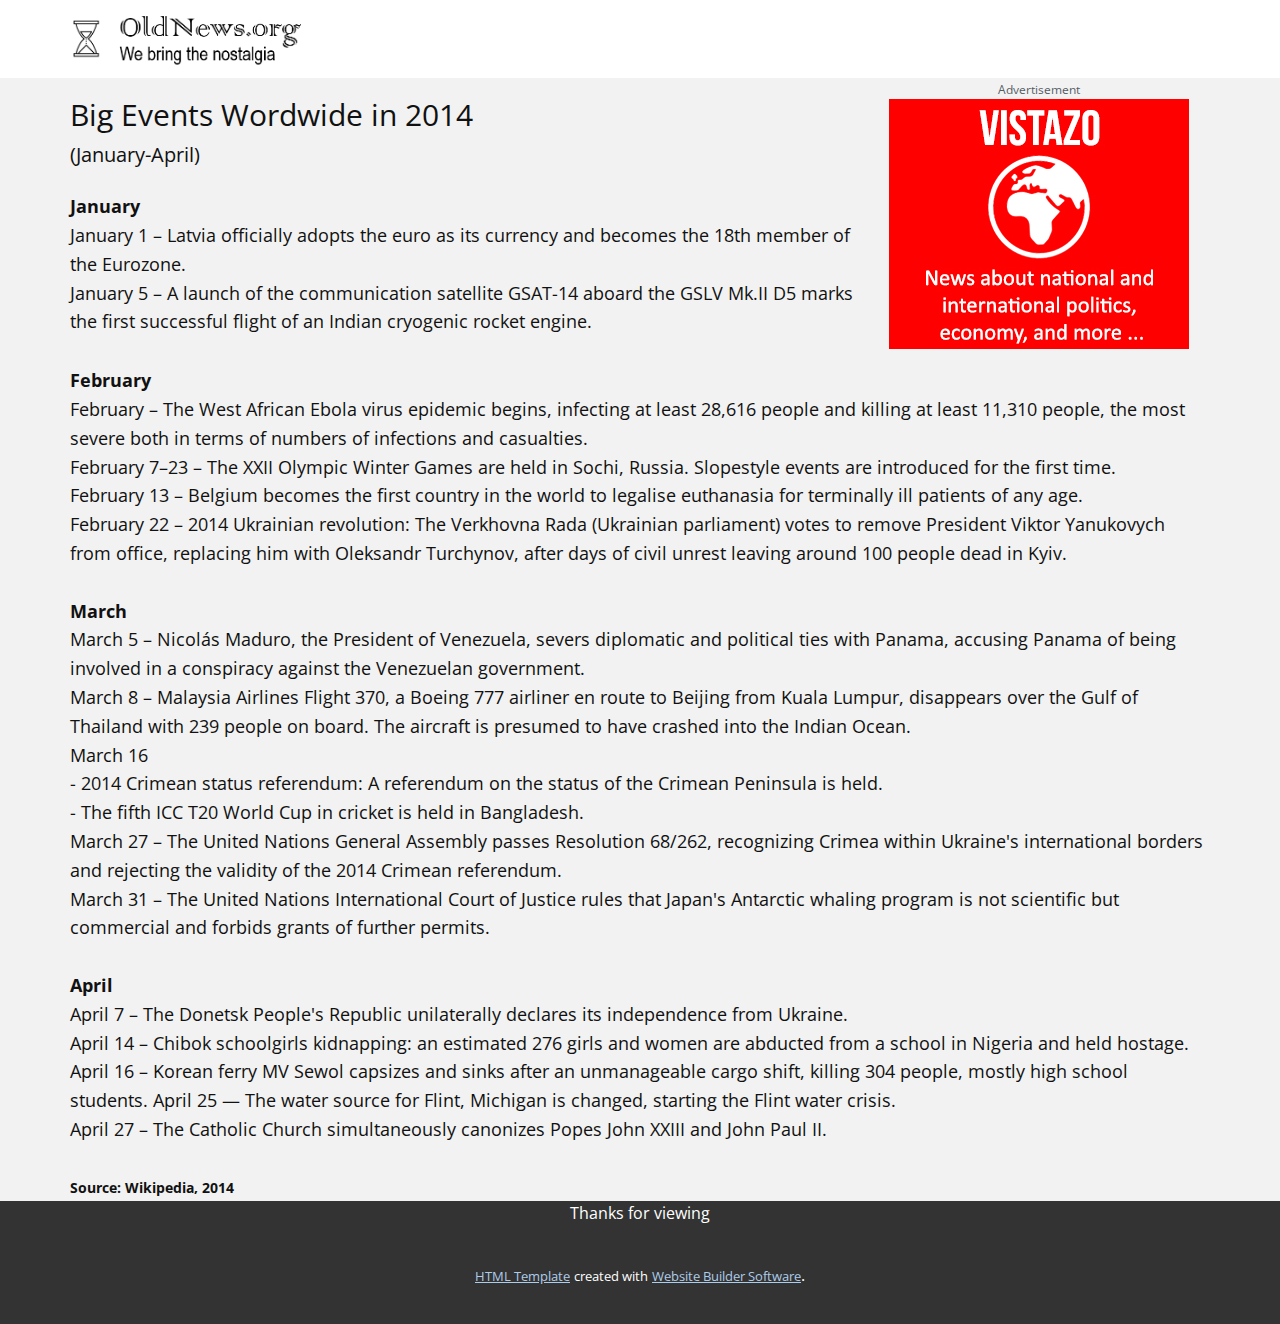
<file: site8/index.html>
<!DOCTYPE html>
<html style="font-size: 16px;">
  <head>
    <meta name="viewport" content="width=device-width, initial-scale=1.0">
    <meta charset="utf-8">
    <meta name="keywords" content="INTUITIVE">
    <meta name="description" content="">
    <meta name="page_type" content="np-template-header-footer-from-plugin">
    <title>Situation 8</title>
    <link rel="stylesheet" href="nicepage.css" media="screen">
<link rel="stylesheet" href="Situation-8.css" media="screen">
    <script class="u-script" type="text/javascript" src="jquery.js" defer=""></script>
    <script class="u-script" type="text/javascript" src="nicepage.js" defer=""></script>
    <meta name="generator" content="Nicepage 3.3.3, nicepage.com">
    <link id="u-theme-google-font" rel="stylesheet" href="https://fonts.googleapis.com/css?family=Roboto:100,100i,300,300i,400,400i,500,500i,700,700i,900,900i|Open+Sans:300,300i,400,400i,600,600i,700,700i,800,800i">
    
    
    
    <script type="application/ld+json">{
		"@context": "http://schema.org",
		"@type": "Organization",
		"name": "",
		"url": "index.html"
}</script>
    <meta property="og:title" content="Situation 8">
    <meta property="og:type" content="website">
    <meta name="theme-color" content="#478ac9">
    <link rel="canonical" href="index.html">
    <meta property="og:url" content="index.html">
  </head>
  <body data-home-page="Situation-8.html" data-home-page-title="Situation 8" class="u-body"><header class="u-clearfix u-header u-white u-header" id="sec-0cfb"><div class="u-clearfix u-sheet u-sheet-1">
        <img src="images/11.png" alt="" class="u-expanded-height u-image u-image-default u-image-1" data-image-width="1259" data-image-height="173">
      </div></header>
    <section class="u-clearfix u-grey-5 u-section-1" id="sec-c8c6">
      <div class="u-clearfix u-sheet u-sheet-1">
        <p class="u-small-text u-text u-text-font u-text-palette-5-dark-2 u-text-variant u-text-1">Advertisement</p>
        <p class="u-text u-text-2">
          <span style="font-size: 1.875rem;">Big Events Wordwide in 2014</span>&nbsp;<span style="font-weight: 400; font-size: 1.25rem;">
            <br>(January-April)&nbsp;
          </span>
          <span style="font-size: 0.625rem;"></span>
          <br>
        </p>
        <img src="images/12.mediumredstatic.jpg" alt="" class="u-image u-image-default u-image-1">
        <p class="u-text u-text-3">
          <span style="font-weight: 700;">January&nbsp;</span>
          <br>January 1 – Latvia officially adopts the
euro as its currency and becomes the 18th member of the Eurozone.&nbsp;<br>January 5 – A launch of the communication
satellite GSAT-14 aboard the GSLV Mk.II D5 marks the first successful flight of
an Indian cryogenic rocket engine.
&nbsp;&nbsp;<br>
        </p>
      </div>
    </section>
    <section class="u-clearfix u-grey-5 u-section-2" id="sec-6941">
      <div class="u-clearfix u-sheet u-valign-middle-lg u-valign-middle-xl u-sheet-1">
        <p class="u-text u-text-1">
          <span style="font-weight: 700;">February&nbsp;</span>
          <br>February – The West African Ebola virus epidemic begins, infecting at least 28,616 people and killing at least 11,310 people, the most severe both in terms of numbers of infections and casualties.&nbsp;<br>February 7–23 – The XXII Olympic Winter Games are held in Sochi, Russia. Slopestyle events are introduced for the first time.&nbsp;<br>February 13 – Belgium becomes the first country in the world to legalise euthanasia for terminally ill patients of any age.&nbsp;<br>February 22 – 2014 Ukrainian revolution: The Verkhovna Rada (Ukrainian parliament) votes to remove President Viktor Yanukovych from office, replacing him with Oleksandr Turchynov, after days of civil unrest leaving around 100 people dead in Kyiv.&nbsp; &nbsp;<br>
          <br>
          <span style="font-weight: 700;">March&nbsp;</span>
          <br>March 5 – Nicolás Maduro, the President of Venezuela, severs diplomatic and political ties with Panama, accusing Panama of being involved in a conspiracy against the Venezuelan government.&nbsp;<br>March 8 – Malaysia Airlines Flight 370, a Boeing 777 airliner en route to Beijing from Kuala Lumpur, disappears over the Gulf of Thailand with 239 people on board. The aircraft is presumed to have crashed into the Indian Ocean.&nbsp;<br>March 16&nbsp;<br>- 2014 Crimean status referendum: A referendum on the status of the Crimean Peninsula is held.&nbsp;<br>- The fifth ICC T20 World Cup in cricket is held in Bangladesh.&nbsp;<br>March 27 – The United Nations General Assembly passes Resolution 68/262, recognizing Crimea within Ukraine's international borders and rejecting the validity of the 2014 Crimean referendum.&nbsp;<br>March 31 – The United Nations International Court of Justice rules that Japan's Antarctic whaling program is not scientific but commercial and forbids grants of further permits.&nbsp;<br>
          <br>
          <span style="font-weight: 700;">April&nbsp;</span>
          <br>April 7 – The Donetsk People's Republic unilaterally declares its independence from Ukraine.&nbsp;<br>April 14 – Chibok schoolgirls kidnapping: an estimated 276 girls and women are abducted from a school in Nigeria and held hostage. April 16 – Korean ferry MV Sewol capsizes and sinks after an unmanageable cargo shift, killing 304 people, mostly high school students. April 25 — The water source for Flint, Michigan is changed, starting the Flint water crisis.&nbsp;<br>April 27 – The Catholic Church simultaneously canonizes Popes John XXIII and John Paul II.<br>
          <br>
          <span style="font-size: 0.875rem; font-weight: 700;">Source: Wikipedia, 2014</span>
        </p>
      </div>
    </section>
    
    
    <footer class="u-align-left u-clearfix u-footer u-grey-80 u-footer" id="sec-8908"><div class="u-clearfix u-sheet u-sheet-1">
        <p class="u-align-center u-text u-text-default u-text-1">Thanks for viewing</p>
      </div></footer>
    <section class="u-backlink u-clearfix u-grey-80">
      <a class="u-link" href="https://nicepage.com/html-templates" target="_blank">
        <span>HTML Template</span>
      </a>
      <p class="u-text">
        <span>created with</span>
      </p>
      <a class="u-link" href="https://nicepage.com/" target="_blank">
        <span>Website Builder Software</span>
      </a>. 
    </section>
  </body>
</html>
</file>
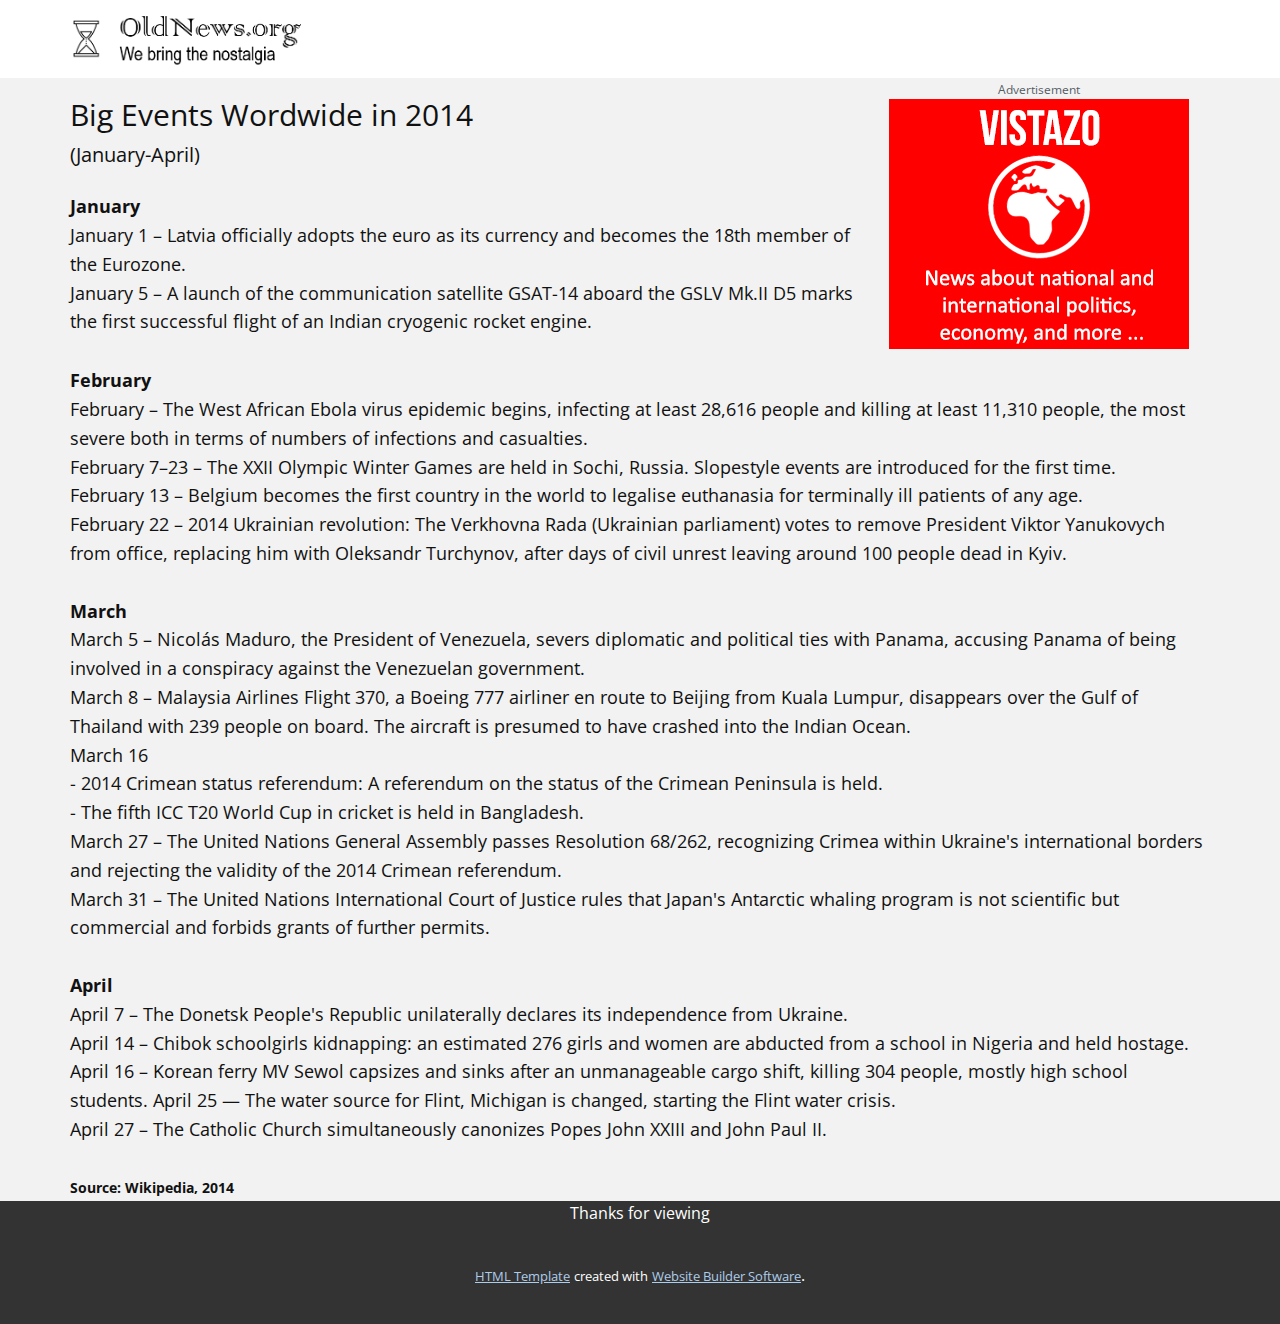
<file: site8/Situation-8.html>
<!DOCTYPE html>
<html style="font-size: 16px;">
  <head>
    <meta name="viewport" content="width=device-width, initial-scale=1.0">
    <meta charset="utf-8">
    <meta name="keywords" content="INTUITIVE">
    <meta name="description" content="">
    <meta name="page_type" content="np-template-header-footer-from-plugin">
    <title>Situation 8</title>
    <link rel="stylesheet" href="nicepage.css" media="screen">
<link rel="stylesheet" href="Situation-8.css" media="screen">
    <script class="u-script" type="text/javascript" src="jquery.js" defer=""></script>
    <script class="u-script" type="text/javascript" src="nicepage.js" defer=""></script>
    <meta name="generator" content="Nicepage 3.3.3, nicepage.com">
    <link id="u-theme-google-font" rel="stylesheet" href="https://fonts.googleapis.com/css?family=Roboto:100,100i,300,300i,400,400i,500,500i,700,700i,900,900i|Open+Sans:300,300i,400,400i,600,600i,700,700i,800,800i">
    
    
    
    <script type="application/ld+json">{
		"@context": "http://schema.org",
		"@type": "Organization",
		"name": "",
		"url": "index.html"
}</script>
    <meta property="og:title" content="Situation 8">
    <meta property="og:type" content="website">
    <meta name="theme-color" content="#478ac9">
    <link rel="canonical" href="index.html">
    <meta property="og:url" content="index.html">
  </head>
  <body class="u-body"><header class="u-clearfix u-header u-white u-header" id="sec-0cfb"><div class="u-clearfix u-sheet u-sheet-1">
        <img src="images/11.png" alt="" class="u-expanded-height u-image u-image-default u-image-1" data-image-width="1259" data-image-height="173">
      </div></header>
    <section class="u-clearfix u-grey-5 u-section-1" id="sec-c8c6">
      <div class="u-clearfix u-sheet u-sheet-1">
        <p class="u-small-text u-text u-text-font u-text-palette-5-dark-2 u-text-variant u-text-1">Advertisement</p>
        <p class="u-text u-text-2">
          <span style="font-size: 1.875rem;">Big Events Wordwide in 2014</span>&nbsp;<span style="font-weight: 400; font-size: 1.25rem;">
            <br>(January-April)&nbsp;
          </span>
          <span style="font-size: 0.625rem;"></span>
          <br>
        </p>
        <img src="images/12.mediumredstatic.jpg" alt="" class="u-image u-image-default u-image-1">
        <p class="u-text u-text-3">
          <span style="font-weight: 700;">January&nbsp;</span>
          <br>January 1 – Latvia officially adopts the
euro as its currency and becomes the 18th member of the Eurozone.&nbsp;<br>January 5 – A launch of the communication
satellite GSAT-14 aboard the GSLV Mk.II D5 marks the first successful flight of
an Indian cryogenic rocket engine.
&nbsp;&nbsp;<br>
        </p>
      </div>
    </section>
    <section class="u-clearfix u-grey-5 u-section-2" id="sec-6941">
      <div class="u-clearfix u-sheet u-valign-middle-lg u-valign-middle-xl u-sheet-1">
        <p class="u-text u-text-1">
          <span style="font-weight: 700;">February&nbsp;</span>
          <br>February – The West African Ebola virus epidemic begins, infecting at least 28,616 people and killing at least 11,310 people, the most severe both in terms of numbers of infections and casualties.&nbsp;<br>February 7–23 – The XXII Olympic Winter Games are held in Sochi, Russia. Slopestyle events are introduced for the first time.&nbsp;<br>February 13 – Belgium becomes the first country in the world to legalise euthanasia for terminally ill patients of any age.&nbsp;<br>February 22 – 2014 Ukrainian revolution: The Verkhovna Rada (Ukrainian parliament) votes to remove President Viktor Yanukovych from office, replacing him with Oleksandr Turchynov, after days of civil unrest leaving around 100 people dead in Kyiv.&nbsp; &nbsp;<br>
          <br>
          <span style="font-weight: 700;">March&nbsp;</span>
          <br>March 5 – Nicolás Maduro, the President of Venezuela, severs diplomatic and political ties with Panama, accusing Panama of being involved in a conspiracy against the Venezuelan government.&nbsp;<br>March 8 – Malaysia Airlines Flight 370, a Boeing 777 airliner en route to Beijing from Kuala Lumpur, disappears over the Gulf of Thailand with 239 people on board. The aircraft is presumed to have crashed into the Indian Ocean.&nbsp;<br>March 16&nbsp;<br>- 2014 Crimean status referendum: A referendum on the status of the Crimean Peninsula is held.&nbsp;<br>- The fifth ICC T20 World Cup in cricket is held in Bangladesh.&nbsp;<br>March 27 – The United Nations General Assembly passes Resolution 68/262, recognizing Crimea within Ukraine's international borders and rejecting the validity of the 2014 Crimean referendum.&nbsp;<br>March 31 – The United Nations International Court of Justice rules that Japan's Antarctic whaling program is not scientific but commercial and forbids grants of further permits.&nbsp;<br>
          <br>
          <span style="font-weight: 700;">April&nbsp;</span>
          <br>April 7 – The Donetsk People's Republic unilaterally declares its independence from Ukraine.&nbsp;<br>April 14 – Chibok schoolgirls kidnapping: an estimated 276 girls and women are abducted from a school in Nigeria and held hostage. April 16 – Korean ferry MV Sewol capsizes and sinks after an unmanageable cargo shift, killing 304 people, mostly high school students. April 25 — The water source for Flint, Michigan is changed, starting the Flint water crisis.&nbsp;<br>April 27 – The Catholic Church simultaneously canonizes Popes John XXIII and John Paul II.<br>
          <br>
          <span style="font-size: 0.875rem; font-weight: 700;">Source: Wikipedia, 2014</span>
        </p>
      </div>
    </section>
    
    
    <footer class="u-align-left u-clearfix u-footer u-grey-80 u-footer" id="sec-8908"><div class="u-clearfix u-sheet u-sheet-1">
        <p class="u-align-center u-text u-text-default u-text-1">Thanks for viewing</p>
      </div></footer>
    <section class="u-backlink u-clearfix u-grey-80">
      <a class="u-link" href="https://nicepage.com/html-templates" target="_blank">
        <span>HTML Template</span>
      </a>
      <p class="u-text">
        <span>created with</span>
      </p>
      <a class="u-link" href="https://nicepage.com/" target="_blank">
        <span>Website Builder Software</span>
      </a>. 
    </section>
  </body>
</html>
</file>
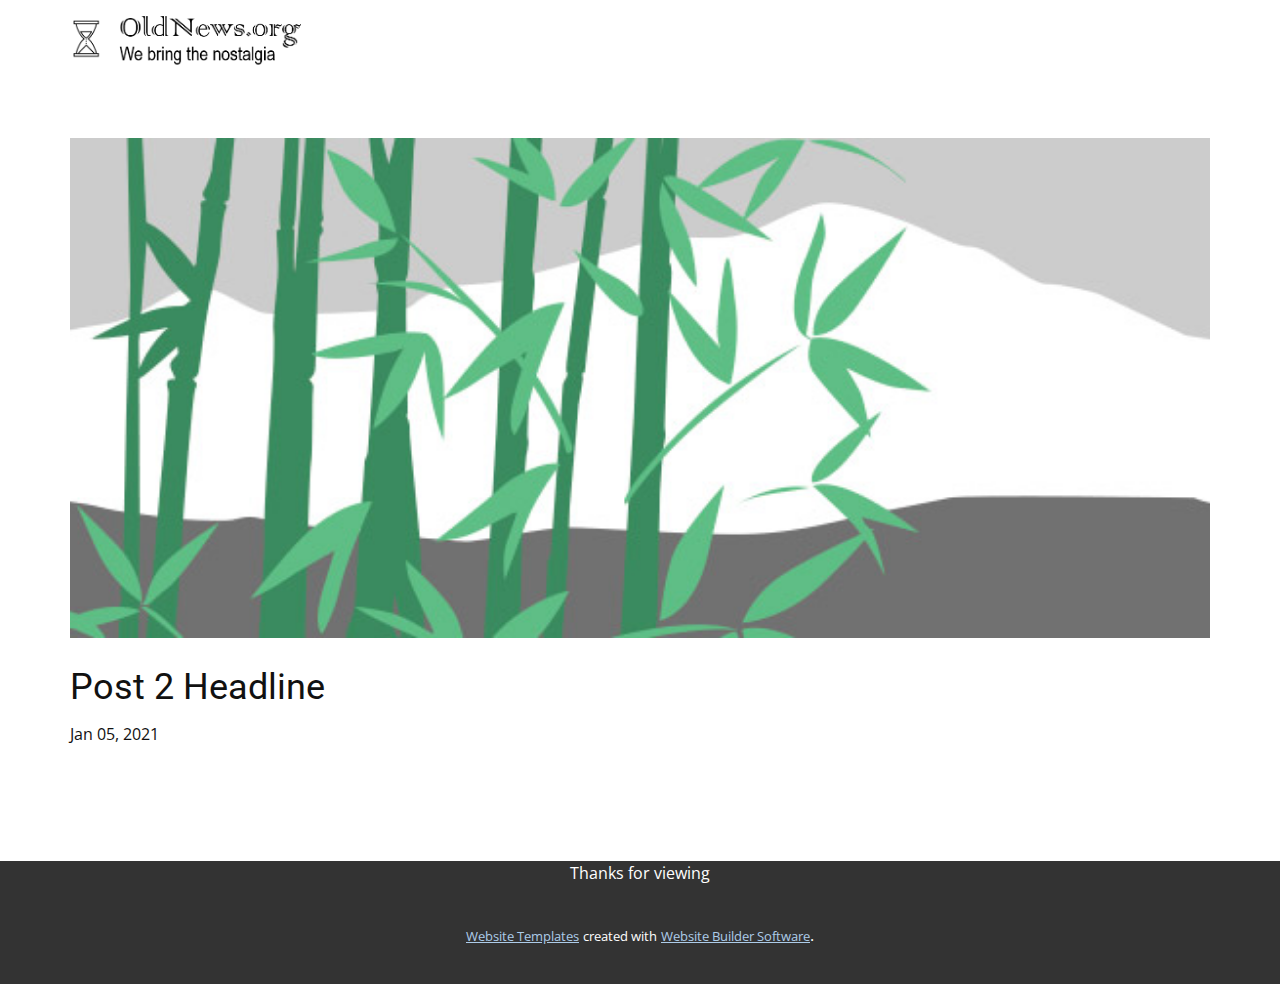
<file: site8/blog/post-1.html>
<!doctype html>
<html style="font-size: 16px;"><head>
    <meta name="viewport" content="width=device-width, initial-scale=1.0">
    <meta charset="utf-8">
    <meta name="keywords" content="Blog Post 1">
    <meta name="description" content="">
    <meta name="page_type" content="np-template-header-footer-from-plugin">
    <title>Post 2 Headline</title>
    <link rel="stylesheet" href="../nicepage.css" media="screen">
<link rel="stylesheet" href="../Post-Template.css" media="screen">
    <script class="u-script" type="text/javascript" src="../jquery.js" defer=""></script>
    <script class="u-script" type="text/javascript" src="../nicepage.js" defer=""></script>
    <meta name="generator" content="Nicepage 3.3.3, nicepage.com">
    <link id="u-theme-google-font" rel="stylesheet" href="https://fonts.googleapis.com/css?family=Roboto:100,100i,300,300i,400,400i,500,500i,700,700i,900,900i|Open+Sans:300,300i,400,400i,600,600i,700,700i,800,800i">
    
    
    <script type="application/ld+json">{
		"@context": "http://schema.org",
		"@type": "Organization",
		"name": "",
		"url": "index.html"
}</script>
    <meta property="og:title" content="Post Template">
    <meta property="og:type" content="website">
    <meta name="theme-color" content="#478ac9">
    <link rel="canonical" href="../index.html">
    <meta property="og:url" content="index.html">
  </head>
  <body class="u-body"><header class="u-clearfix u-header u-white u-header" id="sec-0cfb"><div class="u-clearfix u-sheet u-sheet-1">
        <img src="../images/11.png" alt="" class="u-expanded-height u-image u-image-default u-image-1" data-image-width="1259" data-image-height="173">
      </div></header>
    <section class="u-clearfix u-section-1" id="sec-ee36">
      <div class="u-clearfix u-sheet u-sheet-1">
        <img src="../images/2.jpeg" alt="" class="u-blog-control u-expanded-width u-image u-image-default u-image-1" data-image-width="1080" data-image-height="1080">
        <h2 class="u-blog-control u-custom-font u-expanded-width u-heading-font u-text u-text-1">Post 2 Headline</h2>
        <div class="u-metadata u-metadata-1">
          <span class="u-meta-date u-meta-icon">Jan 05, 2021</span>
          
          
        </div>
        
      </div>
    </section>
    
    
    <footer class="u-align-left u-clearfix u-footer u-grey-80 u-footer" id="sec-8908"><div class="u-clearfix u-sheet u-sheet-1">
        <p class="u-align-center u-text u-text-default u-text-1">Thanks for viewing</p>
      </div></footer>
    <section class="u-backlink u-clearfix u-grey-80">
      <a class="u-link" href="https://nicepage.com/website-templates" target="_blank">
        <span>Website Templates</span>
      </a>
      <p class="u-text">
        <span>created with</span>
      </p>
      <a class="u-link" href="https://nicepage.com/" target="_blank">
        <span>Website Builder Software</span>
      </a>. 
    </section>
  
</body></html>
</file>
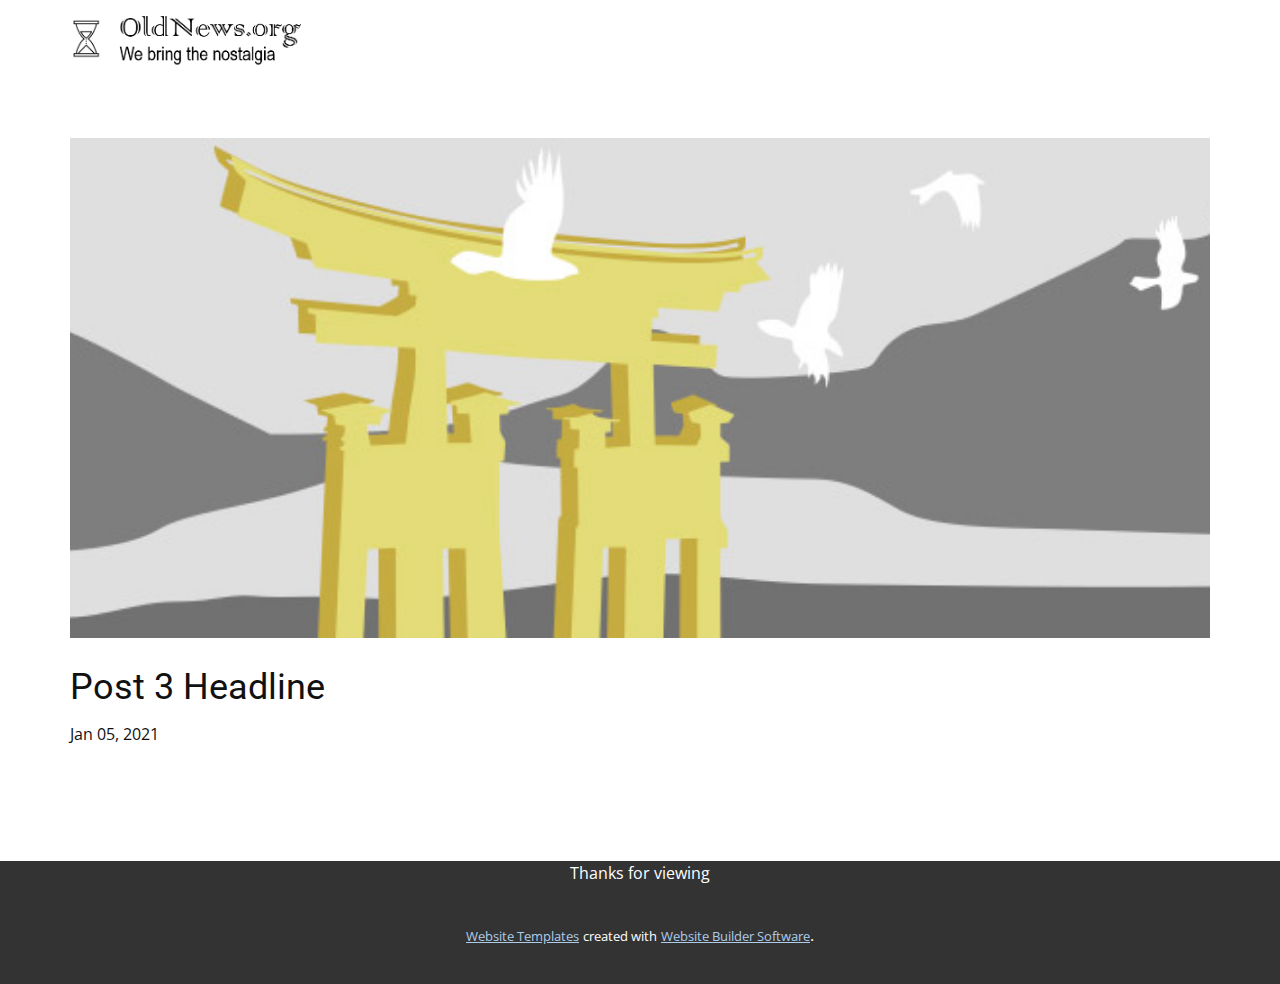
<file: site8/blog/post-2.html>
<!doctype html>
<html style="font-size: 16px;"><head>
    <meta name="viewport" content="width=device-width, initial-scale=1.0">
    <meta charset="utf-8">
    <meta name="keywords" content="Blog Post 1">
    <meta name="description" content="">
    <meta name="page_type" content="np-template-header-footer-from-plugin">
    <title>Post 3 Headline</title>
    <link rel="stylesheet" href="../nicepage.css" media="screen">
<link rel="stylesheet" href="../Post-Template.css" media="screen">
    <script class="u-script" type="text/javascript" src="../jquery.js" defer=""></script>
    <script class="u-script" type="text/javascript" src="../nicepage.js" defer=""></script>
    <meta name="generator" content="Nicepage 3.3.3, nicepage.com">
    <link id="u-theme-google-font" rel="stylesheet" href="https://fonts.googleapis.com/css?family=Roboto:100,100i,300,300i,400,400i,500,500i,700,700i,900,900i|Open+Sans:300,300i,400,400i,600,600i,700,700i,800,800i">
    
    
    <script type="application/ld+json">{
		"@context": "http://schema.org",
		"@type": "Organization",
		"name": "",
		"url": "index.html"
}</script>
    <meta property="og:title" content="Post Template">
    <meta property="og:type" content="website">
    <meta name="theme-color" content="#478ac9">
    <link rel="canonical" href="../index.html">
    <meta property="og:url" content="index.html">
  </head>
  <body class="u-body"><header class="u-clearfix u-header u-white u-header" id="sec-0cfb"><div class="u-clearfix u-sheet u-sheet-1">
        <img src="../images/11.png" alt="" class="u-expanded-height u-image u-image-default u-image-1" data-image-width="1259" data-image-height="173">
      </div></header>
    <section class="u-clearfix u-section-1" id="sec-ee36">
      <div class="u-clearfix u-sheet u-sheet-1">
        <img src="../images/3.jpeg" alt="" class="u-blog-control u-expanded-width u-image u-image-default u-image-1" data-image-width="1080" data-image-height="1080">
        <h2 class="u-blog-control u-custom-font u-expanded-width u-heading-font u-text u-text-1">Post 3 Headline</h2>
        <div class="u-metadata u-metadata-1">
          <span class="u-meta-date u-meta-icon">Jan 05, 2021</span>
          
          
        </div>
        
      </div>
    </section>
    
    
    <footer class="u-align-left u-clearfix u-footer u-grey-80 u-footer" id="sec-8908"><div class="u-clearfix u-sheet u-sheet-1">
        <p class="u-align-center u-text u-text-default u-text-1">Thanks for viewing</p>
      </div></footer>
    <section class="u-backlink u-clearfix u-grey-80">
      <a class="u-link" href="https://nicepage.com/website-templates" target="_blank">
        <span>Website Templates</span>
      </a>
      <p class="u-text">
        <span>created with</span>
      </p>
      <a class="u-link" href="https://nicepage.com/" target="_blank">
        <span>Website Builder Software</span>
      </a>. 
    </section>
  
</body></html>
</file>
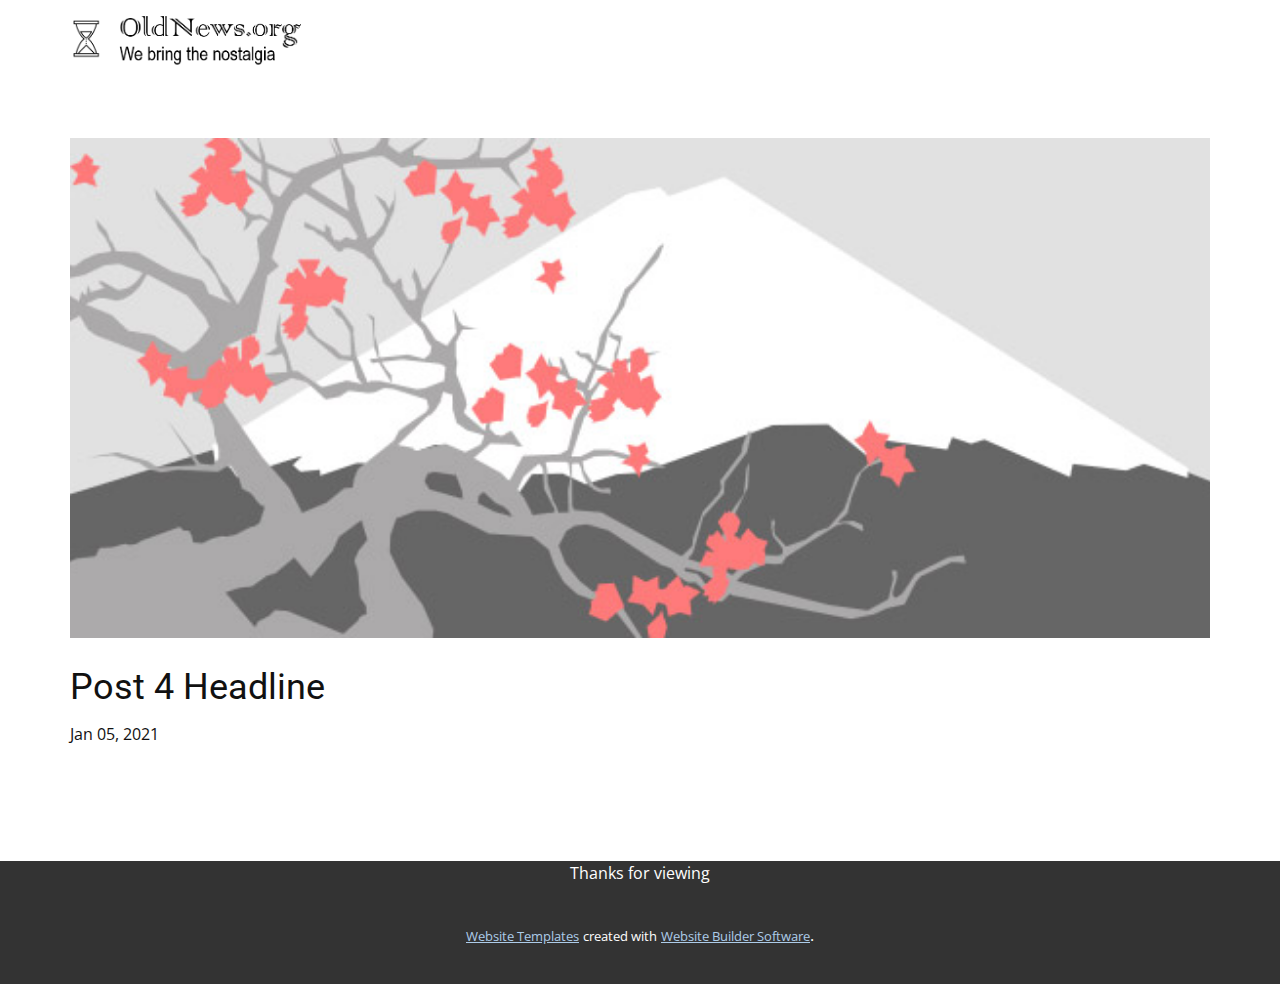
<file: site8/blog/post-3.html>
<!doctype html>
<html style="font-size: 16px;"><head>
    <meta name="viewport" content="width=device-width, initial-scale=1.0">
    <meta charset="utf-8">
    <meta name="keywords" content="Blog Post 1">
    <meta name="description" content="">
    <meta name="page_type" content="np-template-header-footer-from-plugin">
    <title>Post 4 Headline</title>
    <link rel="stylesheet" href="../nicepage.css" media="screen">
<link rel="stylesheet" href="../Post-Template.css" media="screen">
    <script class="u-script" type="text/javascript" src="../jquery.js" defer=""></script>
    <script class="u-script" type="text/javascript" src="../nicepage.js" defer=""></script>
    <meta name="generator" content="Nicepage 3.3.3, nicepage.com">
    <link id="u-theme-google-font" rel="stylesheet" href="https://fonts.googleapis.com/css?family=Roboto:100,100i,300,300i,400,400i,500,500i,700,700i,900,900i|Open+Sans:300,300i,400,400i,600,600i,700,700i,800,800i">
    
    
    <script type="application/ld+json">{
		"@context": "http://schema.org",
		"@type": "Organization",
		"name": "",
		"url": "index.html"
}</script>
    <meta property="og:title" content="Post Template">
    <meta property="og:type" content="website">
    <meta name="theme-color" content="#478ac9">
    <link rel="canonical" href="../index.html">
    <meta property="og:url" content="index.html">
  </head>
  <body class="u-body"><header class="u-clearfix u-header u-white u-header" id="sec-0cfb"><div class="u-clearfix u-sheet u-sheet-1">
        <img src="../images/11.png" alt="" class="u-expanded-height u-image u-image-default u-image-1" data-image-width="1259" data-image-height="173">
      </div></header>
    <section class="u-clearfix u-section-1" id="sec-ee36">
      <div class="u-clearfix u-sheet u-sheet-1">
        <img src="../images/1.jpeg" alt="" class="u-blog-control u-expanded-width u-image u-image-default u-image-1" data-image-width="1080" data-image-height="1080">
        <h2 class="u-blog-control u-custom-font u-expanded-width u-heading-font u-text u-text-1">Post 4 Headline</h2>
        <div class="u-metadata u-metadata-1">
          <span class="u-meta-date u-meta-icon">Jan 05, 2021</span>
          
          
        </div>
        
      </div>
    </section>
    
    
    <footer class="u-align-left u-clearfix u-footer u-grey-80 u-footer" id="sec-8908"><div class="u-clearfix u-sheet u-sheet-1">
        <p class="u-align-center u-text u-text-default u-text-1">Thanks for viewing</p>
      </div></footer>
    <section class="u-backlink u-clearfix u-grey-80">
      <a class="u-link" href="https://nicepage.com/website-templates" target="_blank">
        <span>Website Templates</span>
      </a>
      <p class="u-text">
        <span>created with</span>
      </p>
      <a class="u-link" href="https://nicepage.com/" target="_blank">
        <span>Website Builder Software</span>
      </a>. 
    </section>
  
</body></html>
</file>
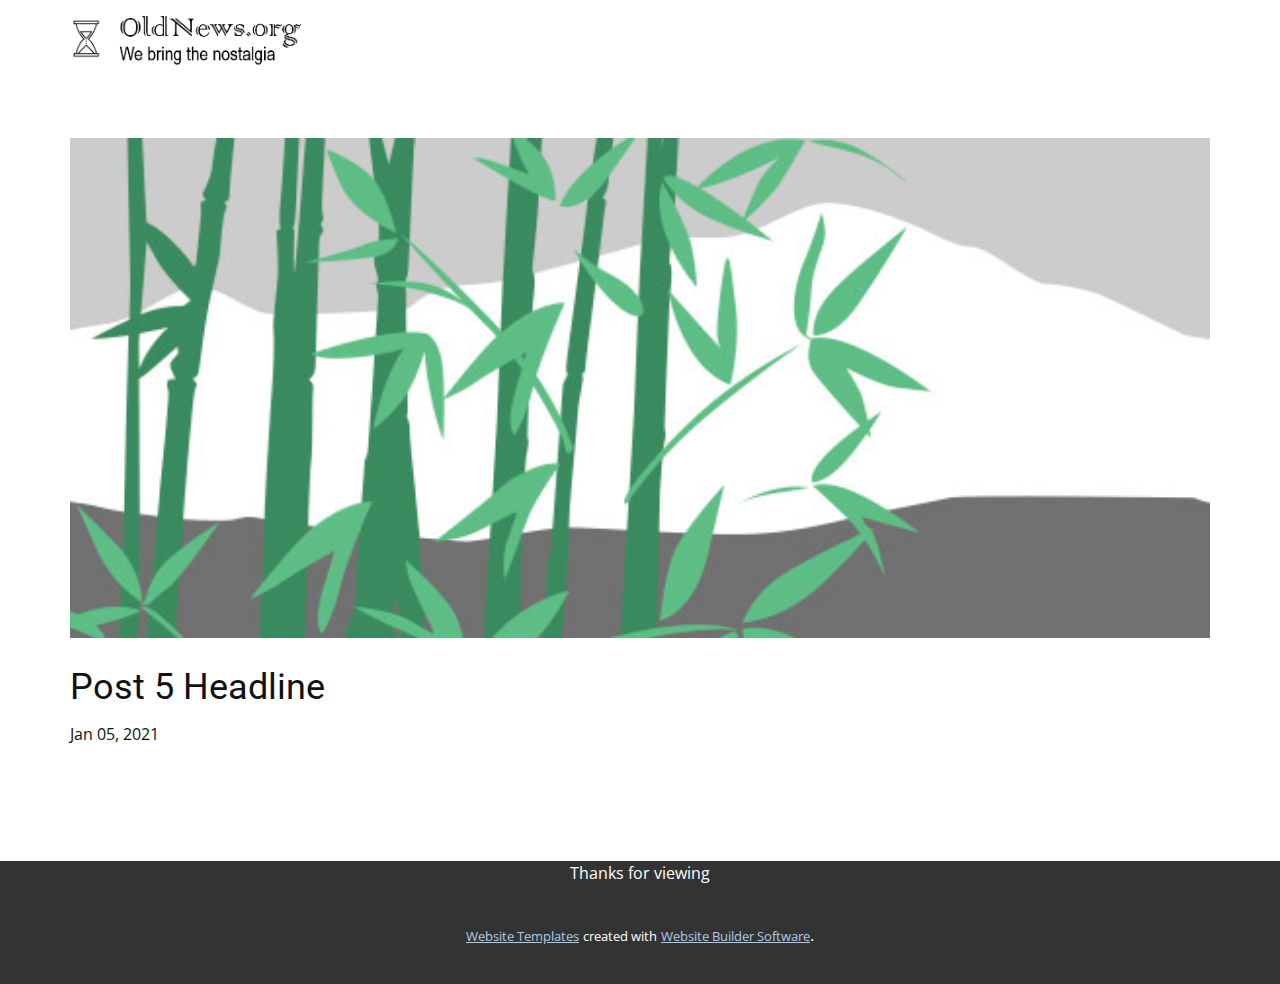
<file: site8/blog/post-4.html>
<!doctype html>
<html style="font-size: 16px;"><head>
    <meta name="viewport" content="width=device-width, initial-scale=1.0">
    <meta charset="utf-8">
    <meta name="keywords" content="Blog Post 1">
    <meta name="description" content="">
    <meta name="page_type" content="np-template-header-footer-from-plugin">
    <title>Post 5 Headline</title>
    <link rel="stylesheet" href="../nicepage.css" media="screen">
<link rel="stylesheet" href="../Post-Template.css" media="screen">
    <script class="u-script" type="text/javascript" src="../jquery.js" defer=""></script>
    <script class="u-script" type="text/javascript" src="../nicepage.js" defer=""></script>
    <meta name="generator" content="Nicepage 3.3.3, nicepage.com">
    <link id="u-theme-google-font" rel="stylesheet" href="https://fonts.googleapis.com/css?family=Roboto:100,100i,300,300i,400,400i,500,500i,700,700i,900,900i|Open+Sans:300,300i,400,400i,600,600i,700,700i,800,800i">
    
    
    <script type="application/ld+json">{
		"@context": "http://schema.org",
		"@type": "Organization",
		"name": "",
		"url": "index.html"
}</script>
    <meta property="og:title" content="Post Template">
    <meta property="og:type" content="website">
    <meta name="theme-color" content="#478ac9">
    <link rel="canonical" href="../index.html">
    <meta property="og:url" content="index.html">
  </head>
  <body class="u-body"><header class="u-clearfix u-header u-white u-header" id="sec-0cfb"><div class="u-clearfix u-sheet u-sheet-1">
        <img src="../images/11.png" alt="" class="u-expanded-height u-image u-image-default u-image-1" data-image-width="1259" data-image-height="173">
      </div></header>
    <section class="u-clearfix u-section-1" id="sec-ee36">
      <div class="u-clearfix u-sheet u-sheet-1">
        <img src="../images/2.jpeg" alt="" class="u-blog-control u-expanded-width u-image u-image-default u-image-1" data-image-width="1080" data-image-height="1080">
        <h2 class="u-blog-control u-custom-font u-expanded-width u-heading-font u-text u-text-1">Post 5 Headline</h2>
        <div class="u-metadata u-metadata-1">
          <span class="u-meta-date u-meta-icon">Jan 05, 2021</span>
          
          
        </div>
        
      </div>
    </section>
    
    
    <footer class="u-align-left u-clearfix u-footer u-grey-80 u-footer" id="sec-8908"><div class="u-clearfix u-sheet u-sheet-1">
        <p class="u-align-center u-text u-text-default u-text-1">Thanks for viewing</p>
      </div></footer>
    <section class="u-backlink u-clearfix u-grey-80">
      <a class="u-link" href="https://nicepage.com/website-templates" target="_blank">
        <span>Website Templates</span>
      </a>
      <p class="u-text">
        <span>created with</span>
      </p>
      <a class="u-link" href="https://nicepage.com/" target="_blank">
        <span>Website Builder Software</span>
      </a>. 
    </section>
  
</body></html>
</file>
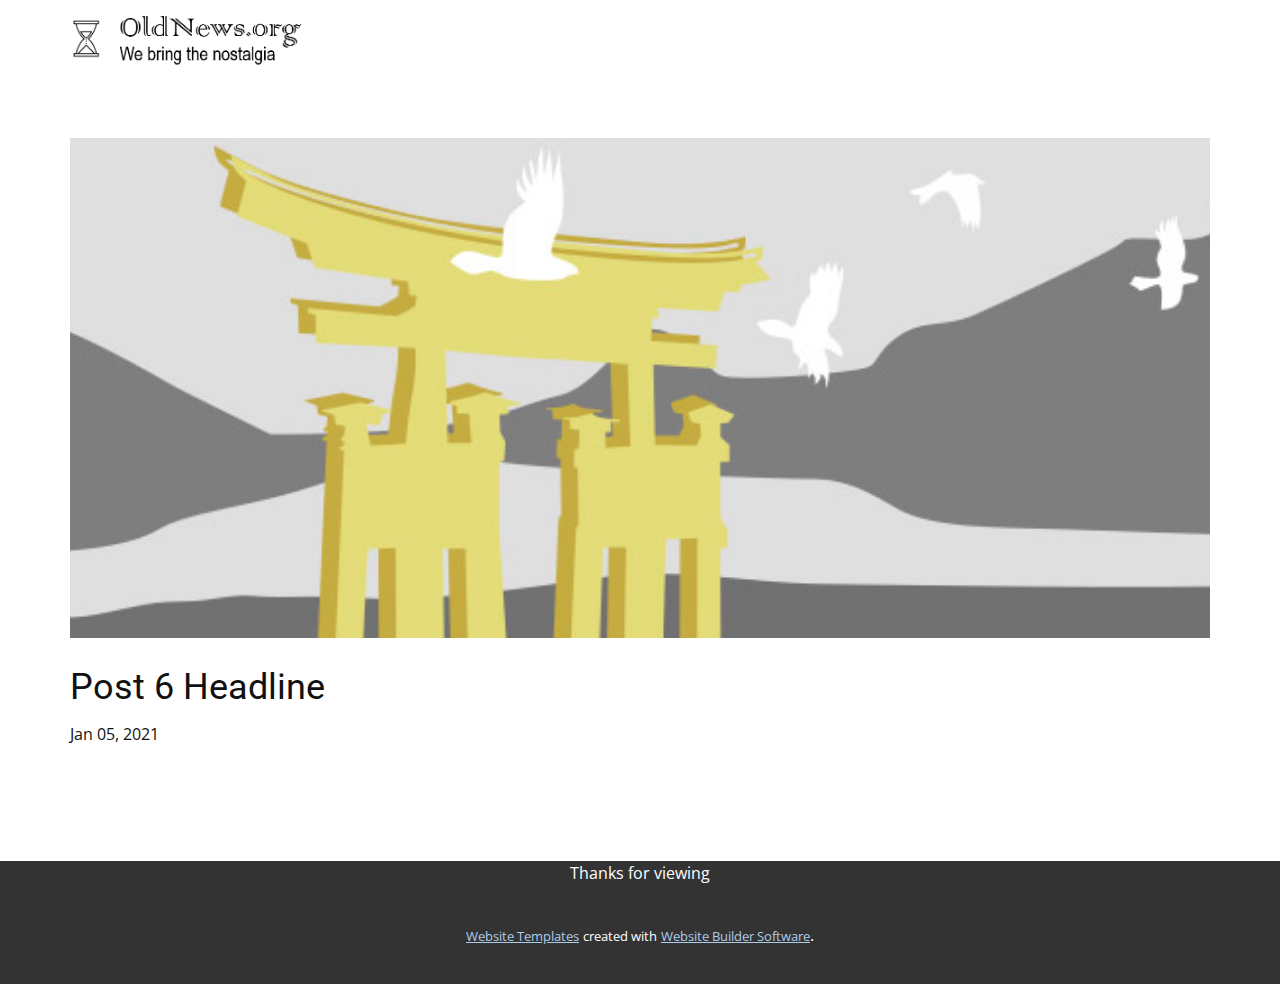
<file: site8/blog/post-5.html>
<!doctype html>
<html style="font-size: 16px;"><head>
    <meta name="viewport" content="width=device-width, initial-scale=1.0">
    <meta charset="utf-8">
    <meta name="keywords" content="Blog Post 1">
    <meta name="description" content="">
    <meta name="page_type" content="np-template-header-footer-from-plugin">
    <title>Post 6 Headline</title>
    <link rel="stylesheet" href="../nicepage.css" media="screen">
<link rel="stylesheet" href="../Post-Template.css" media="screen">
    <script class="u-script" type="text/javascript" src="../jquery.js" defer=""></script>
    <script class="u-script" type="text/javascript" src="../nicepage.js" defer=""></script>
    <meta name="generator" content="Nicepage 3.3.3, nicepage.com">
    <link id="u-theme-google-font" rel="stylesheet" href="https://fonts.googleapis.com/css?family=Roboto:100,100i,300,300i,400,400i,500,500i,700,700i,900,900i|Open+Sans:300,300i,400,400i,600,600i,700,700i,800,800i">
    
    
    <script type="application/ld+json">{
		"@context": "http://schema.org",
		"@type": "Organization",
		"name": "",
		"url": "index.html"
}</script>
    <meta property="og:title" content="Post Template">
    <meta property="og:type" content="website">
    <meta name="theme-color" content="#478ac9">
    <link rel="canonical" href="../index.html">
    <meta property="og:url" content="index.html">
  </head>
  <body class="u-body"><header class="u-clearfix u-header u-white u-header" id="sec-0cfb"><div class="u-clearfix u-sheet u-sheet-1">
        <img src="../images/11.png" alt="" class="u-expanded-height u-image u-image-default u-image-1" data-image-width="1259" data-image-height="173">
      </div></header>
    <section class="u-clearfix u-section-1" id="sec-ee36">
      <div class="u-clearfix u-sheet u-sheet-1">
        <img src="../images/3.jpeg" alt="" class="u-blog-control u-expanded-width u-image u-image-default u-image-1" data-image-width="1080" data-image-height="1080">
        <h2 class="u-blog-control u-custom-font u-expanded-width u-heading-font u-text u-text-1">Post 6 Headline</h2>
        <div class="u-metadata u-metadata-1">
          <span class="u-meta-date u-meta-icon">Jan 05, 2021</span>
          
          
        </div>
        
      </div>
    </section>
    
    
    <footer class="u-align-left u-clearfix u-footer u-grey-80 u-footer" id="sec-8908"><div class="u-clearfix u-sheet u-sheet-1">
        <p class="u-align-center u-text u-text-default u-text-1">Thanks for viewing</p>
      </div></footer>
    <section class="u-backlink u-clearfix u-grey-80">
      <a class="u-link" href="https://nicepage.com/website-templates" target="_blank">
        <span>Website Templates</span>
      </a>
      <p class="u-text">
        <span>created with</span>
      </p>
      <a class="u-link" href="https://nicepage.com/" target="_blank">
        <span>Website Builder Software</span>
      </a>. 
    </section>
  
</body></html>
</file>
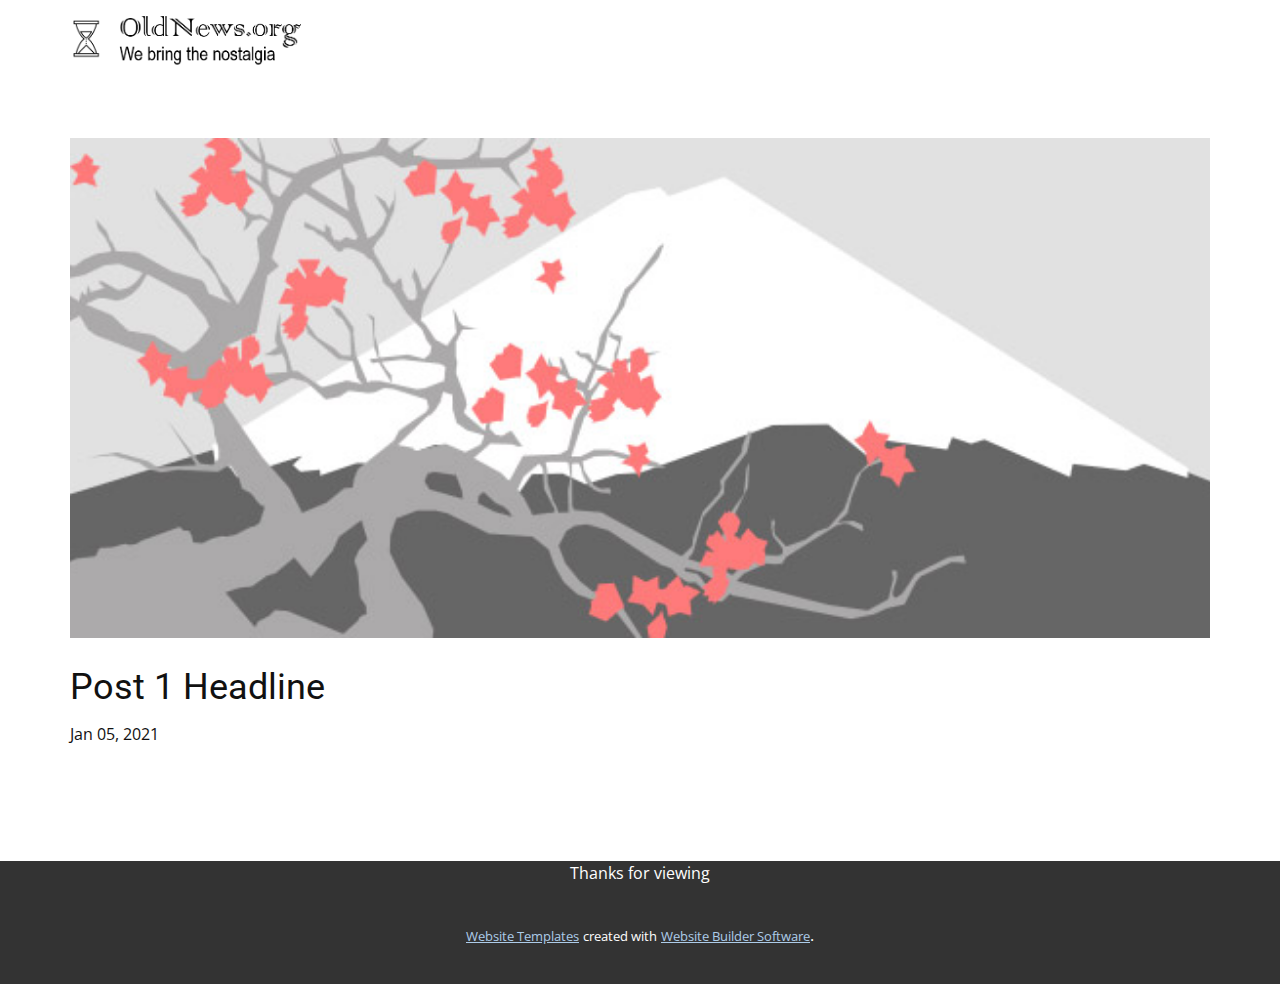
<file: site8/blog/post.html>
<!doctype html>
<html style="font-size: 16px;"><head>
    <meta name="viewport" content="width=device-width, initial-scale=1.0">
    <meta charset="utf-8">
    <meta name="keywords" content="Blog Post 1">
    <meta name="description" content="">
    <meta name="page_type" content="np-template-header-footer-from-plugin">
    <title>Post 1 Headline</title>
    <link rel="stylesheet" href="../nicepage.css" media="screen">
<link rel="stylesheet" href="../Post-Template.css" media="screen">
    <script class="u-script" type="text/javascript" src="../jquery.js" defer=""></script>
    <script class="u-script" type="text/javascript" src="../nicepage.js" defer=""></script>
    <meta name="generator" content="Nicepage 3.3.3, nicepage.com">
    <link id="u-theme-google-font" rel="stylesheet" href="https://fonts.googleapis.com/css?family=Roboto:100,100i,300,300i,400,400i,500,500i,700,700i,900,900i|Open+Sans:300,300i,400,400i,600,600i,700,700i,800,800i">
    
    
    <script type="application/ld+json">{
		"@context": "http://schema.org",
		"@type": "Organization",
		"name": "",
		"url": "index.html"
}</script>
    <meta property="og:title" content="Post Template">
    <meta property="og:type" content="website">
    <meta name="theme-color" content="#478ac9">
    <link rel="canonical" href="../index.html">
    <meta property="og:url" content="index.html">
  </head>
  <body class="u-body"><header class="u-clearfix u-header u-white u-header" id="sec-0cfb"><div class="u-clearfix u-sheet u-sheet-1">
        <img src="../images/11.png" alt="" class="u-expanded-height u-image u-image-default u-image-1" data-image-width="1259" data-image-height="173">
      </div></header>
    <section class="u-clearfix u-section-1" id="sec-ee36">
      <div class="u-clearfix u-sheet u-sheet-1">
        <img src="../images/1.jpeg" alt="" class="u-blog-control u-expanded-width u-image u-image-default u-image-1" data-image-width="1080" data-image-height="1080">
        <h2 class="u-blog-control u-custom-font u-expanded-width u-heading-font u-text u-text-1">Post 1 Headline</h2>
        <div class="u-metadata u-metadata-1">
          <span class="u-meta-date u-meta-icon">Jan 05, 2021</span>
          
          
        </div>
        
      </div>
    </section>
    
    
    <footer class="u-align-left u-clearfix u-footer u-grey-80 u-footer" id="sec-8908"><div class="u-clearfix u-sheet u-sheet-1">
        <p class="u-align-center u-text u-text-default u-text-1">Thanks for viewing</p>
      </div></footer>
    <section class="u-backlink u-clearfix u-grey-80">
      <a class="u-link" href="https://nicepage.com/website-templates" target="_blank">
        <span>Website Templates</span>
      </a>
      <p class="u-text">
        <span>created with</span>
      </p>
      <a class="u-link" href="https://nicepage.com/" target="_blank">
        <span>Website Builder Software</span>
      </a>. 
    </section>
  
</body></html>
</file>
<file: site8/Situation-8.css>
.u-section-1 {
  background-image: none;
}

.u-section-1 .u-sheet-1 {
  min-height: 284px;
}

.u-section-1 .u-text-1 {
  font-size: 0.75rem;
  font-weight: normal;
  margin: 2px 102px 0 928px;
}

.u-section-1 .u-text-2 {
  font-weight: normal;
  margin: -8px 0 0;
}

.u-section-1 .u-image-1 {
  width: 300px;
  height: 250px;
  margin: -72px 21px 0 auto;
}

.u-section-1 .u-text-3 {
  font-size: 1.125rem;
  margin: -157px 346px 30px 0;
}

@media (max-width: 1199px) {
  .u-section-1 .u-sheet-1 {
    min-height: 290px;
  }

  .u-section-1 .u-text-1 {
    width: auto;
    margin-top: 10px;
    margin-right: 81px;
    margin-left: 749px;
  }

  .u-section-1 .u-text-2 {
    margin-top: -7px;
  }

  .u-section-1 .u-image-1 {
    margin-top: -71px;
    margin-right: 0;
  }

  .u-section-1 .u-text-3 {
    width: auto;
    margin-top: -159px;
    margin-right: 310px;
    margin-bottom: 2px;
  }
}

@media (max-width: 991px) {
  .u-section-1 .u-sheet-1 {
    min-height: 351px;
  }

  .u-section-1 .u-text-1 {
    margin-top: 69px;
    margin-right: 76px;
    margin-left: 526px;
  }

  .u-section-1 .u-text-2 {
    margin-top: -75px;
  }

  .u-section-1 .u-image-1 {
    margin-top: -5px;
  }

  .u-section-1 .u-text-3 {
    margin-top: -224px;
    margin-right: 346px;
    margin-bottom: 13px;
  }
}

@media (max-width: 767px) {
  .u-section-1 .u-sheet-1 {
    min-height: 459px;
  }

  .u-section-1 .u-text-1 {
    margin-top: 139px;
    margin-right: 83px;
    margin-left: 347px;
  }

  .u-section-1 .u-text-2 {
    margin-top: -153px;
  }

  .u-section-1 .u-image-1 {
    margin-top: 73px;
  }

  .u-section-1 .u-text-3 {
    margin-top: -307px;
    margin-right: 305px;
  }
}

@media (max-width: 575px) {
  .u-section-1 .u-sheet-1 {
    min-height: 703px;
  }

  .u-section-1 .u-text-1 {
    margin-top: 153px;
    margin-right: 102px;
    margin-left: 128px;
  }

  .u-section-1 .u-text-2 {
    margin-top: -167px;
  }

  .u-section-1 .u-image-1 {
    margin-top: 39px;
    margin-right: auto;
  }

  .u-section-1 .u-text-3 {
    margin-top: 19px;
    margin-right: 0;
    margin-bottom: 10px;
  }
}.u-section-2 {
  background-image: none;
}

.u-section-2 .u-sheet-1 {
  min-height: 812px;
}

.u-section-2 .u-text-1 {
  font-size: 1.125rem;
  margin: 0;
}

@media (max-width: 1199px) {
  .u-section-2 .u-sheet-1 {
    min-height: 992px;
  }

  .u-section-2 .u-text-1 {
    margin-top: 20px;
    margin-bottom: 20px;
  }
}

@media (max-width: 991px) {
  .u-section-2 .u-sheet-1 {
    min-height: 812px;
  }

  .u-section-2 .u-text-1 {
    margin-top: 0;
    margin-bottom: 0;
  }
}

@media (max-width: 767px) {
  .u-section-2 .u-sheet-1 {
    min-height: 1400px;
  }

  .u-section-2 .u-text-1 {
    margin-top: 13px;
  }
}

@media (max-width: 575px) {
  .u-section-2 .u-sheet-1 {
    min-height: 2044px;
  }

  .u-section-2 .u-text-1 {
    margin-top: 14px;
  }
}
</file>
<file: site8/Post-Template.css>
.u-section-1 {
  background-image: none;
}

.u-section-1 .u-sheet-1 {
  min-height: 783px;
}

.u-section-1 .u-image-1 {
  height: 500px;
  margin: 60px auto 0 0;
}

.u-section-1 .u-text-1 {
  margin: 30px 0 0;
}

.u-section-1 .u-metadata-1 {
  margin: 13px auto 0 0;
}

.u-section-1 .u-text-2 {
  margin: 30px 0 60px;
}

@media (max-width: 1199px) {
  .u-section-1 .u-image-1 {
    margin-right: initial;
    margin-left: initial;
  }

  .u-section-1 .u-text-1 {
    margin-right: initial;
    margin-left: initial;
  }
}

@media (max-width: 991px) {
  .u-section-1 .u-sheet-1 {
    min-height: 768px;
  }

  .u-section-1 .u-image-1 {
    height: 460px;
    margin-right: initial;
    margin-left: initial;
  }
}

@media (max-width: 767px) {
  .u-section-1 .u-text-2 {
    margin-right: initial;
    margin-left: initial;
  }
}

@media (max-width: 575px) {
  .u-section-1 .u-sheet-1 {
    min-height: 659px;
  }

  .u-section-1 .u-image-1 {
    height: 326px;
    margin-right: initial;
    margin-left: initial;
  }
}
</file>
